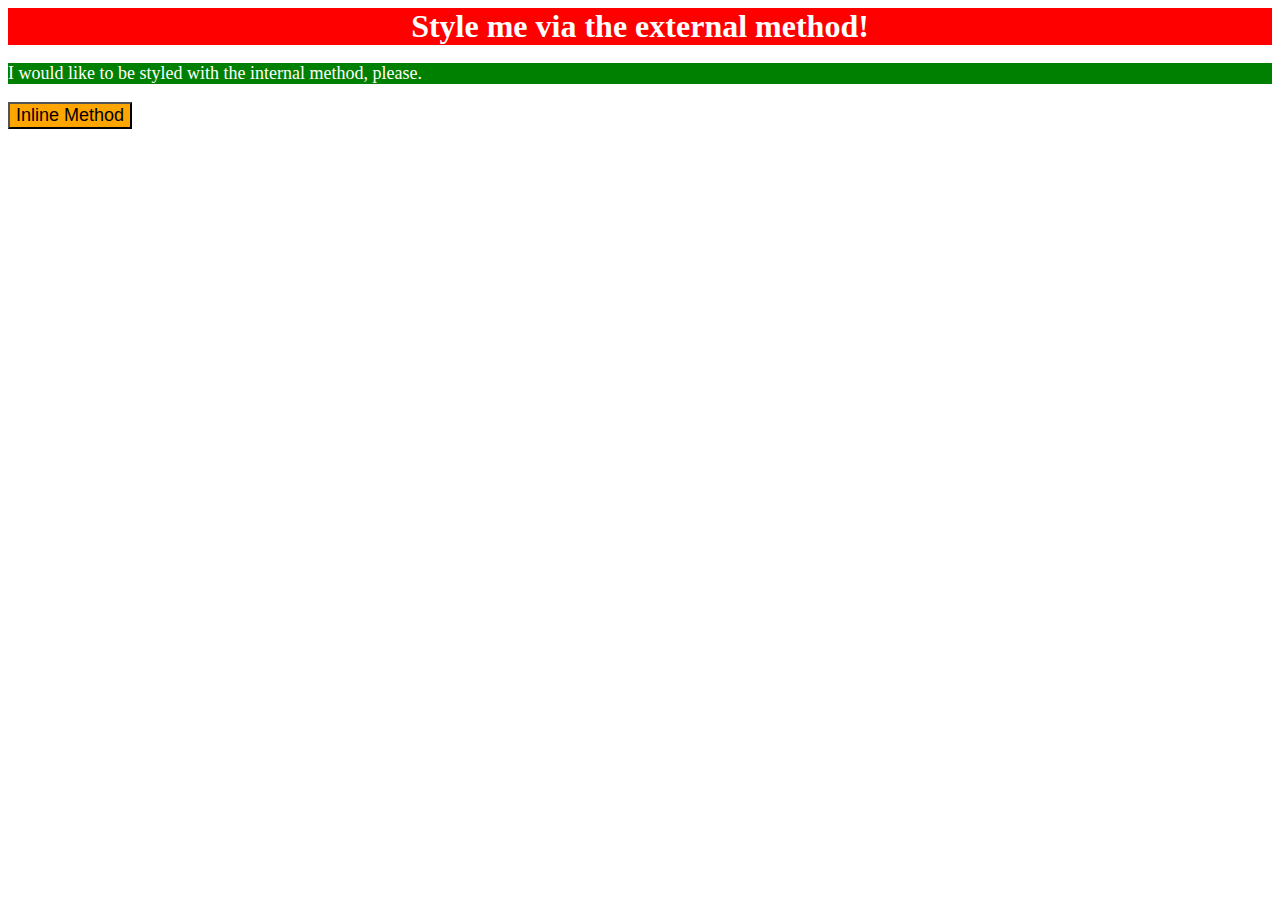
<file: foundations/01-css-methods/index.html>
<!DOCTYPE html>
<html lang="en">
  <head>
    <meta charset="UTF-8">
    <meta http-equiv="X-UA-Compatible" content="IE=edge">
    <title>Methods for Adding CSS</title>
    <!-- <link rel="stylesheet" href="style.css">
    <style>
      div{
        background-color: red; color: white; font-size: 32px; text-align: center; font-weight: bold;
      }

      p{
        background-color: green; color: white; font-size: 18px;
      } 

      button{
        background-color: orange; font-size: 18px;
      }

    </style> -->
  </head>
  <body>
    <div style="background-color: red; color: white; font-size: 32px; text-align: center; font-weight: bold;">Style me via the external method!</div>
    <p style="background-color: green; color: white; font-size: 18px;">I would like to be styled with the internal method, please.</p>
    <button style="background-color: orange; font-size: 18px;">Inline Method</button>
  </body>
</html>
</file>
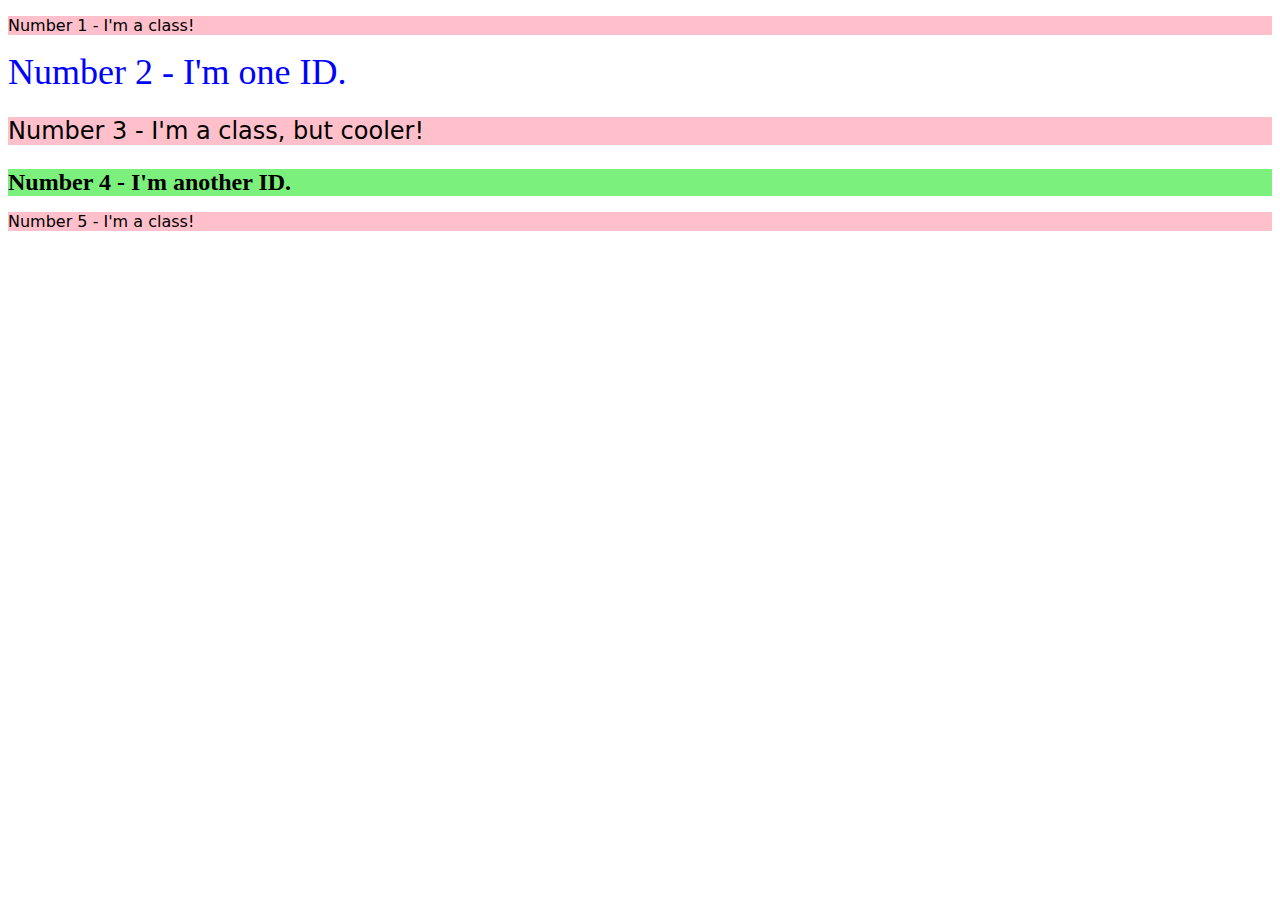
<file: foundations/02-class-id-selectors/index.html>
<!DOCTYPE html>
<html lang="en">
  <head>
    <meta charset="UTF-8">
    <meta http-equiv="X-UA-Compatible" content="IE=edge">
    <meta name="viewport" content="width=device-width, initial-scale=1.0">
    <title>Class and ID Selectors</title>
    <link rel="stylesheet" href="style.css">
  </head>
  <body>
    <p class="style-1">Number 1 - I'm a class!</p>
    <div id="no-2">Number 2 - I'm one ID.</div>
    <p class="style-1 next">Number 3 - I'm a class, but cooler!</p>
    <div id="lol">Number 4 - I'm another ID.</div>
    <p class="style-1">Number 5 - I'm a class!</p>
  </body>
</html>
</file>
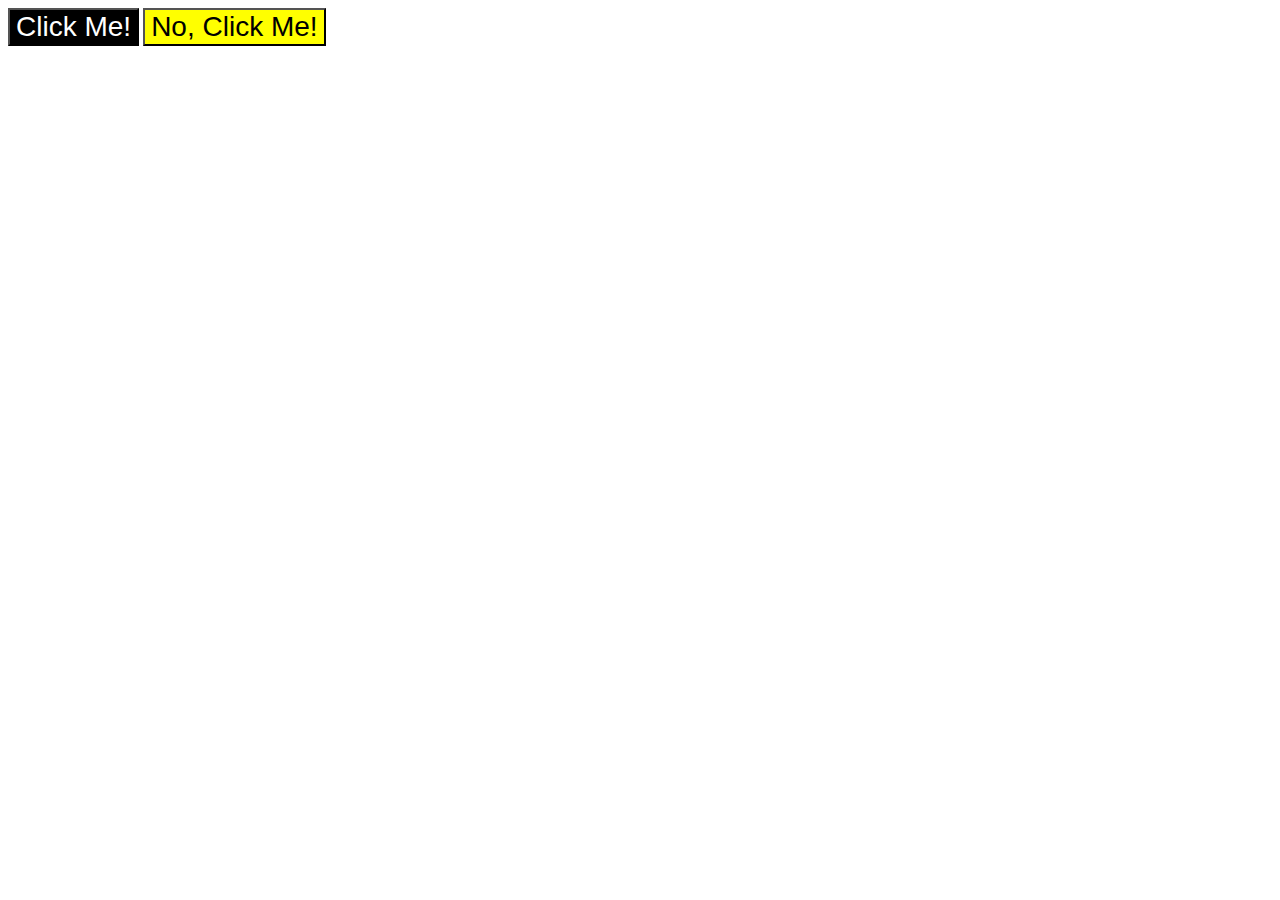
<file: foundations/03-grouping-selectors/index.html>
<!DOCTYPE html>
<html lang="en">
  <head>
    <meta charset="UTF-8">
    <meta http-equiv="X-UA-Compatible" content="IE=edge">
    <meta name="viewport" content="width=device-width, initial-scale=1.0">
    <title>Grouping Selectors</title>
    <link rel="stylesheet" href="style.css">
  </head>
  <body>
      <button class = "first-button">Click Me!</button>
      <button class = "second-button">No, Click Me!</button>
  </body>
</html>
</file>
<file: foundations/01-css-methods/style.css>
/*styling elements in the index.html file*/

div{
    background-color: red;
    color: white;
    font-size: 32px;
    text-align: center;
    font-weight: bold;
}

p{
    background-color: green;
    color: white;
    font-size: 18px;
}

button{
    background-color: orange;
    font-size: 18px;
}
</file>
<file: foundations/02-class-id-selectors/style.css>
.style-1{
    background-color: pink;
    font-family: Verdana, "DejaVu Sans", sans-serif;
}

.next{
    font-size: 24px;
}

#no-2{
    color: #0000ff;
    font-size: 36px;
}

#lol{
    font-size: 24px;
    font-weight: bold;
    background-color: rgb(124, 240, 124);
}
</file>
<file: foundations/03-grouping-selectors/style.css>
.first-button, .second-button{
    font-size: 28px;
    font-family: Arial, Helvetica, 'Times New Roman', sans-serif;
}

.first-button{
    background-color: black;
    color: #ffffff;
}

.second-button{
    background-color: yellow;
}
</file>
